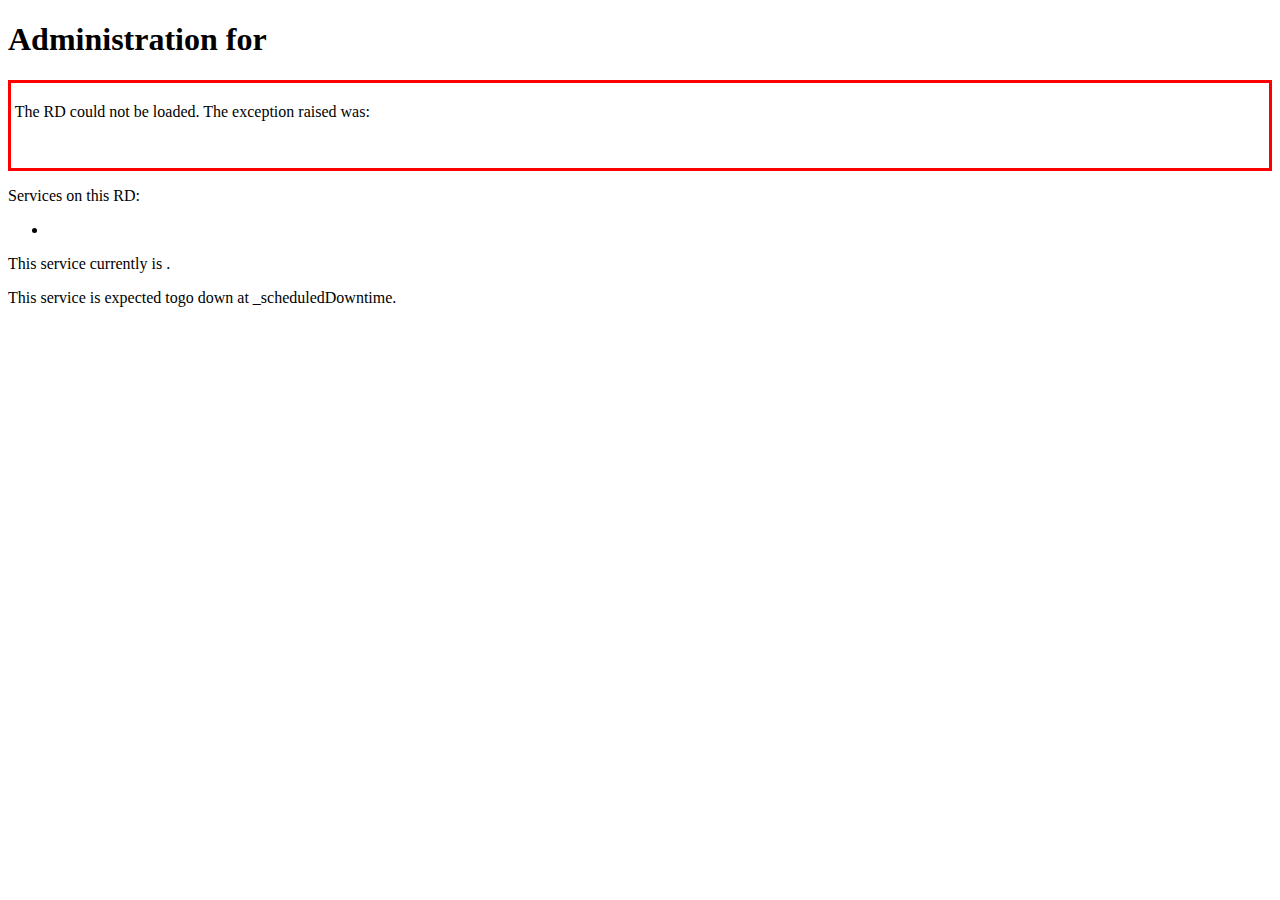
<file: templates/admin.html>
<!DOCTYPE html PUBLIC "-//W3C//DTD XHTML 1.0 Strict//EN" "http://www.w3.org/TR/xhtml1/DTD/xhtml1-strict.dtd">
<html xmlns="http://www.w3.org/1999/xhtml" xmlns:n="http://nevow.com/ns/nevow/0.1">
<head n:render="commonhead">
	<title n:render="rdId">Administration for </title>
	<script type="text/javascript">//<![CDATA[
		window.addEventListener("load", function(){
			document.getElementById("adminOps-action-submit").focus();
		}, false);
	//]]></script>
</head>
<body n:render="withsidebar">
	<h1 id="pagehead" n:render="rdId">Administration for </h1>
	<div n:render="ifexc" style="border:3px solid red;padding:0.5ex">
		<p>The RD could not be loaded.  The exception raised was:</p>
		<p n:render="exc"/>
		<pre n:render="traceback" style="overflow:hide"/>
	</div>
	<p>Services on this RD:</p>
	<ul n:data="services" n:render="sequence">
		<li n:pattern="item"><a n:render="svclink"/></li>
	</ul>
	<p>This service currently is <n:invisible n:render="string" n:data="blockstatus"/>.</p>
	<n:invisible n:render="form adminOps"/>
	<p n:render="ifmeta _scheduledDowntime">This service is expected togo down at <n:invisible n:render="meta">_scheduledDowntime</n:invisible>.</p>
	<n:invisible n:render="form setDowntime"/>
</body>
</html>
</file>
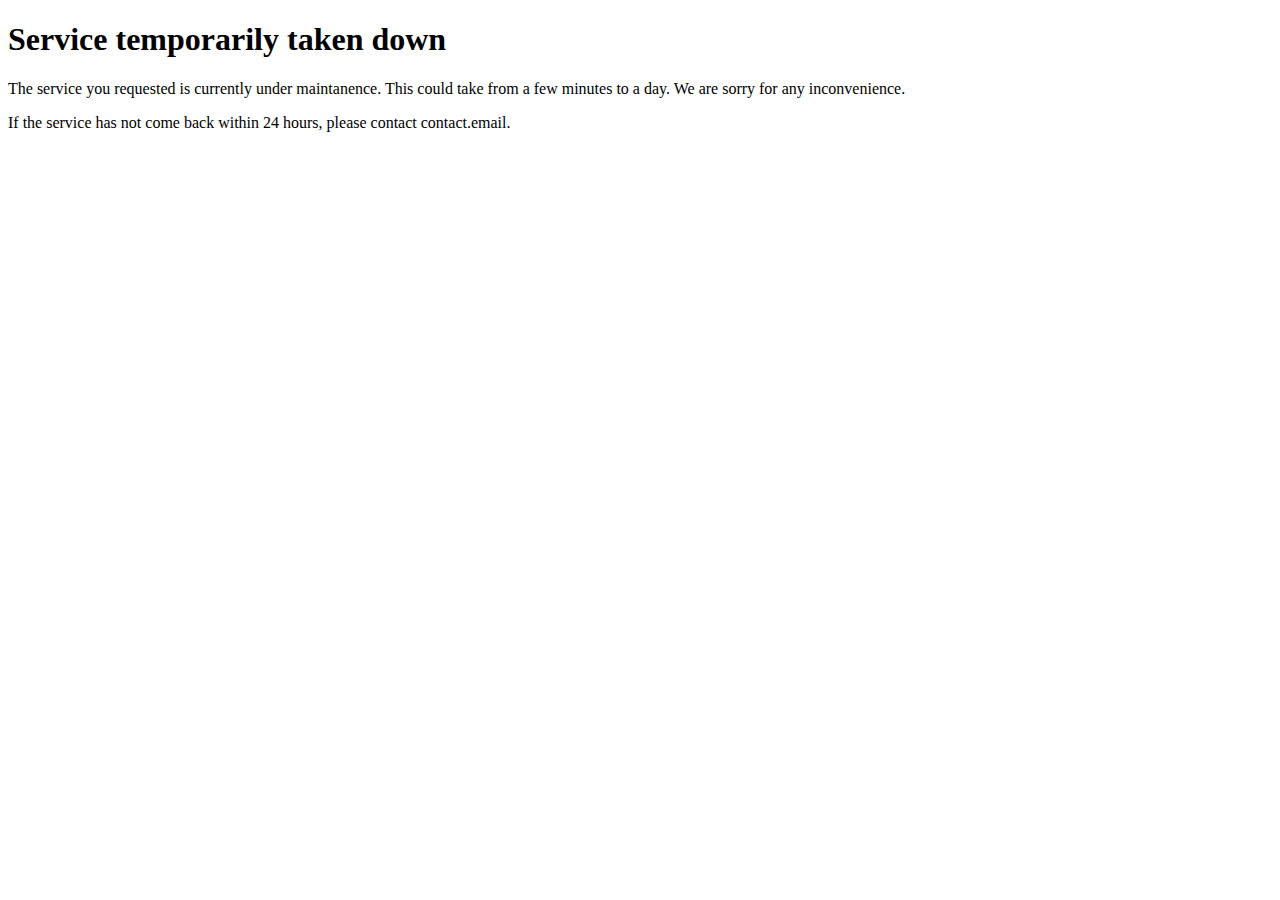
<file: templates/blocked.html>
<!DOCTYPE html PUBLIC "-//W3C//DTD XHTML 1.0 Strict//EN" "http://www.w3.org/TR/xhtml1/DTD/xhtml1-strict.dtd">
<html xmlns:n="http://nevow.com/ns/nevow/0.1" xmlns="http://www.w3.org/1999/xhtml">
	<head>
		<title>Service temporarily taken down</title>
		<n:invisible n:render="commonhead"/>
	</head>
	<body>
		<h1 id="pagehead">Service temporarily taken down</h1>
		<p>The service you requested is currently under maintanence. This could take from a few minutes to a day.  We are sorry for any inconvenience.</p>
		<p>If the service has not come back within 24 hours, please contact <span n:render="meta">contact.email</a>.</p>
	</body>
</html>
</file>
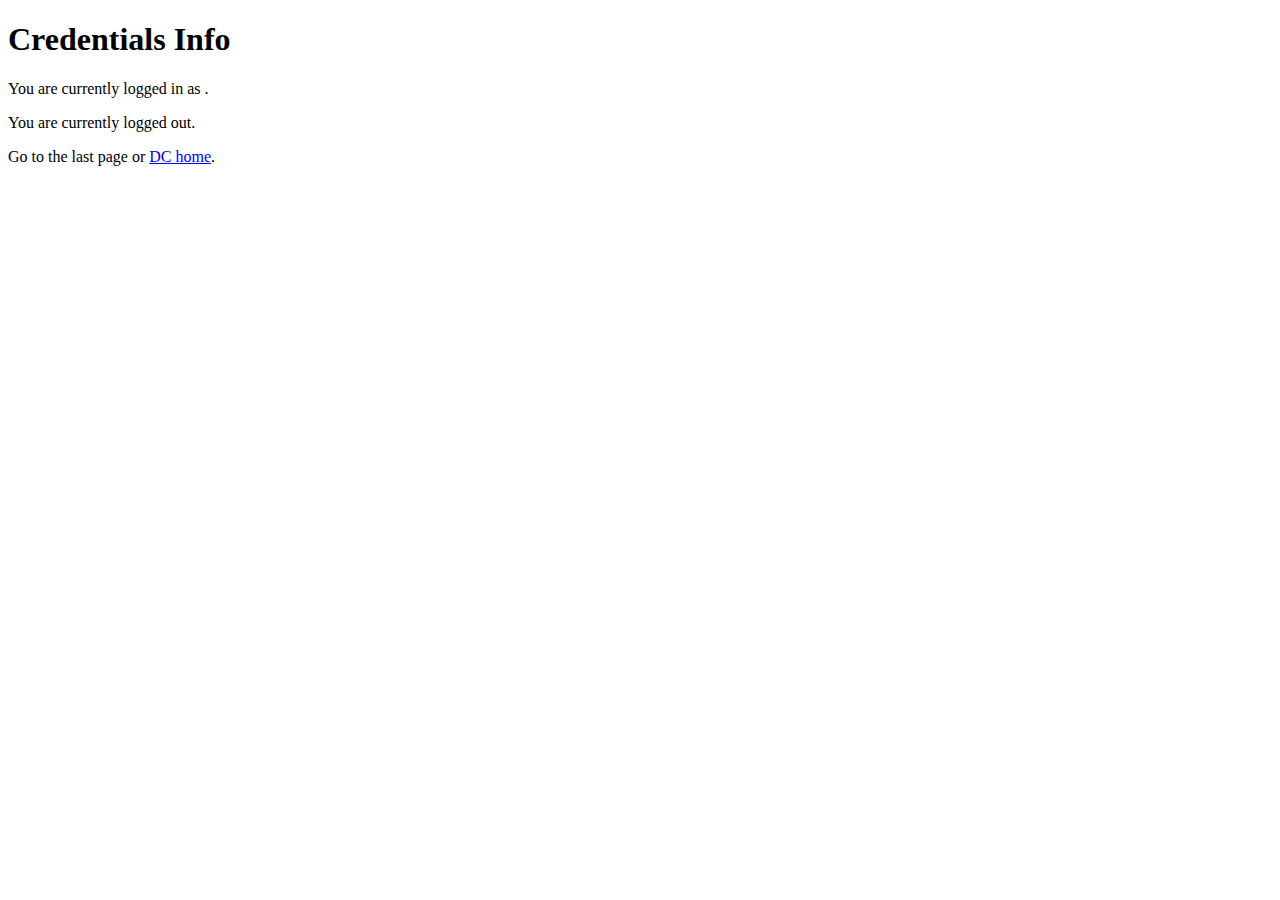
<file: templates/loginout.html>
<!DOCTYPE html PUBLIC "-//W3C//DTD XHTML 1.0 Strict//EN"
		"http://www.w3.org/TR/xhtml1/DTD/xhtml1-strict.dtd">
<html xmlns:n='http://nevow.com/ns/nevow/0.1'
	xmlns="http://www.w3.org/1999/xhtml">
	<head>
		<title n:render="prependsite">: Credentials Info</title>
	</head>
	<body>
		<h1>Credentials Info</h1>
		<p n:render="iflogged">You are currently logged in as
			<span class_="loggedUser" n:render="data" n:data="loggedUser"/>.</p>
		<p n:render="ifnotlogged">You are currently logged out.</p>
		<p>Go to <a n:render="nextURL">the last page</a>
			or
			<a href="/" n:render="rootlink">DC home</a>.
		</p>
	</body>
</html>
</file>
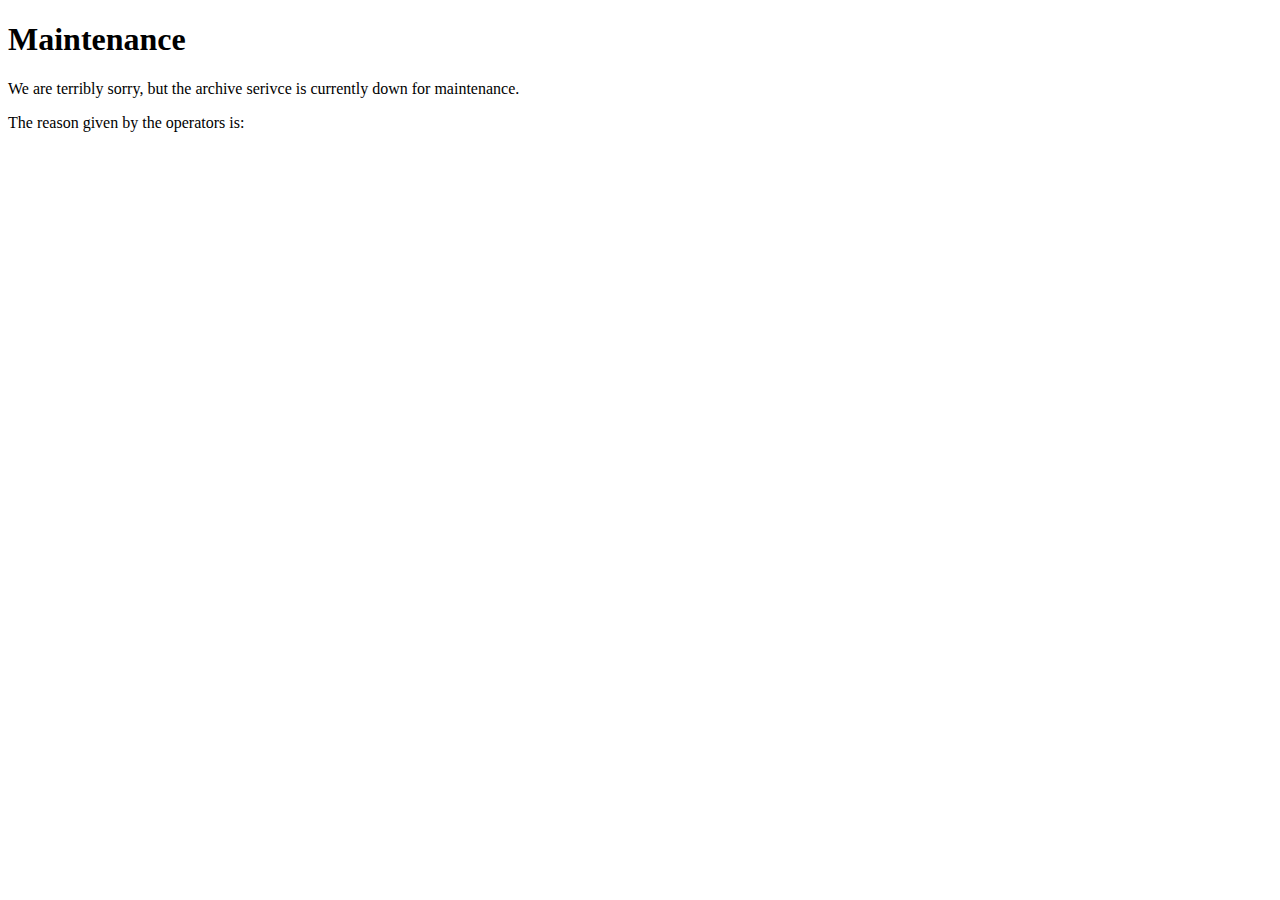
<file: templates/maintenance.html>
<!DOCTYPE html PUBLIC "-//W3C//DTD XHTML 1.0 Strict//EN"
		"http://www.w3.org/TR/xhtml1/DTD/xhtml1-strict.dtd">
<html xmlns:n="http://nevow.com/ns/nevow/0.1" xmlns="http://www.w3.org/1999/xhtml">
<head>
	<title>GAVO DC: Down for Maintenance</title>
</head>
<body>
	<h1>Maintenance</h1>
	<p>We are terribly sorry, but the archive serivce is currently down
	for maintenance.</p>

	<p>The reason given by the operators is:</p>

	<pre n:data="maintText" n:render="string"/>
	</body>
</html>
</file>
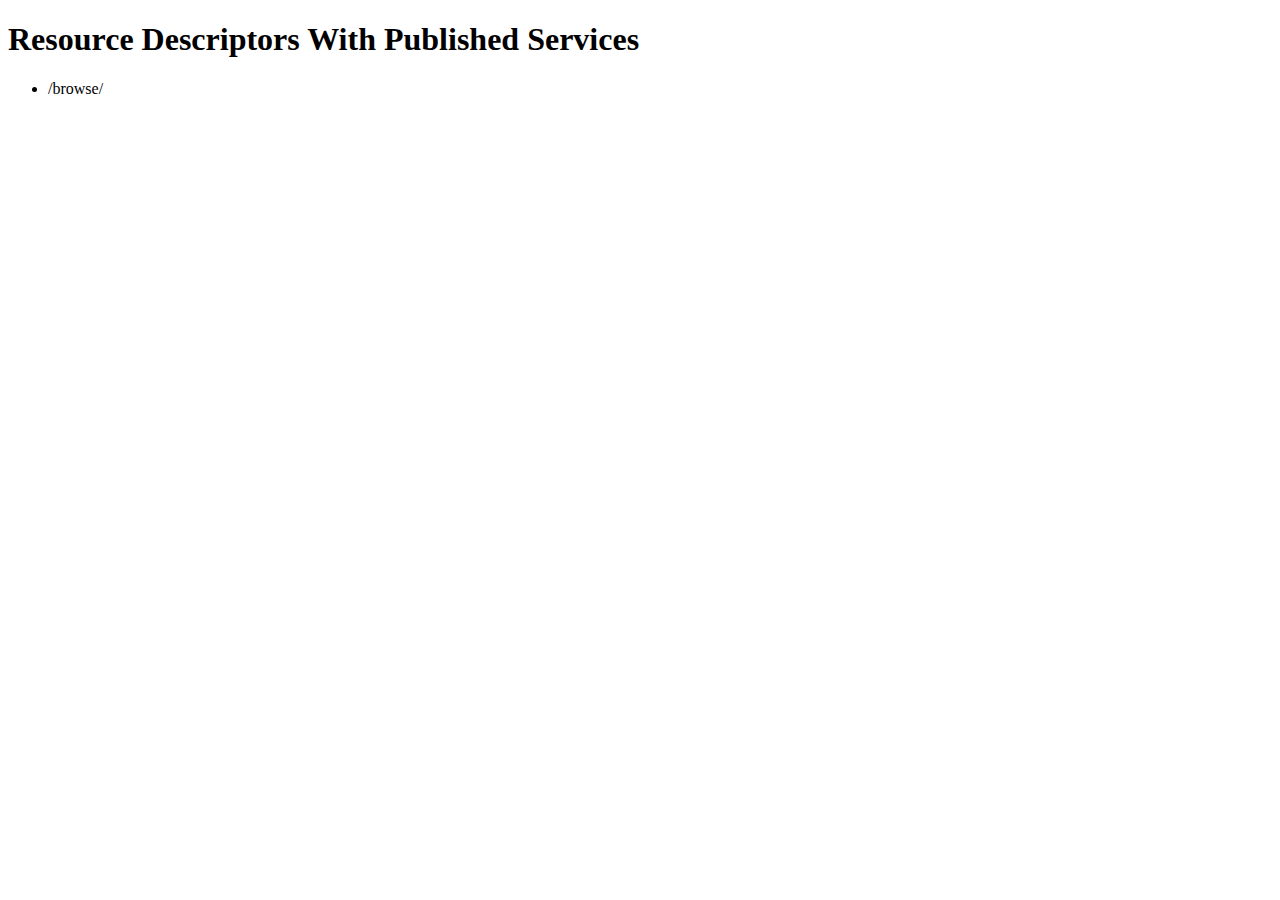
<file: templates/rdlist.html>
<!DOCTYPE html PUBLIC "-//W3C//DTD XHTML 1.0 Strict//EN" "http://www.w3.org/TR/xhtml1/DTD/xhtml1-strict.dtd">
<html xmlns="http://www.w3.org/1999/xhtml" xmlns:n="http://nevow.com/ns/nevow/0.1">
<head>
	<title>Public Resource Descriptors Defined Here</title>
	<meta name="robots" content="nofollow"/>
	<n:invisible n:render="commonhead"/>
</head>
<body>
	<h1>Resource Descriptors With Published Services</h1>
	<ul n:data="publishedRDs" n:render="sequence">
		<li n:pattern="item">
			<a n:render="data">
				<n:attr name="href" n:render="rootlink">/browse/<n:invisible n:render="data"/></n:attr>
			</a>
		</li>
	</ul>
</body>
</html>
</file>
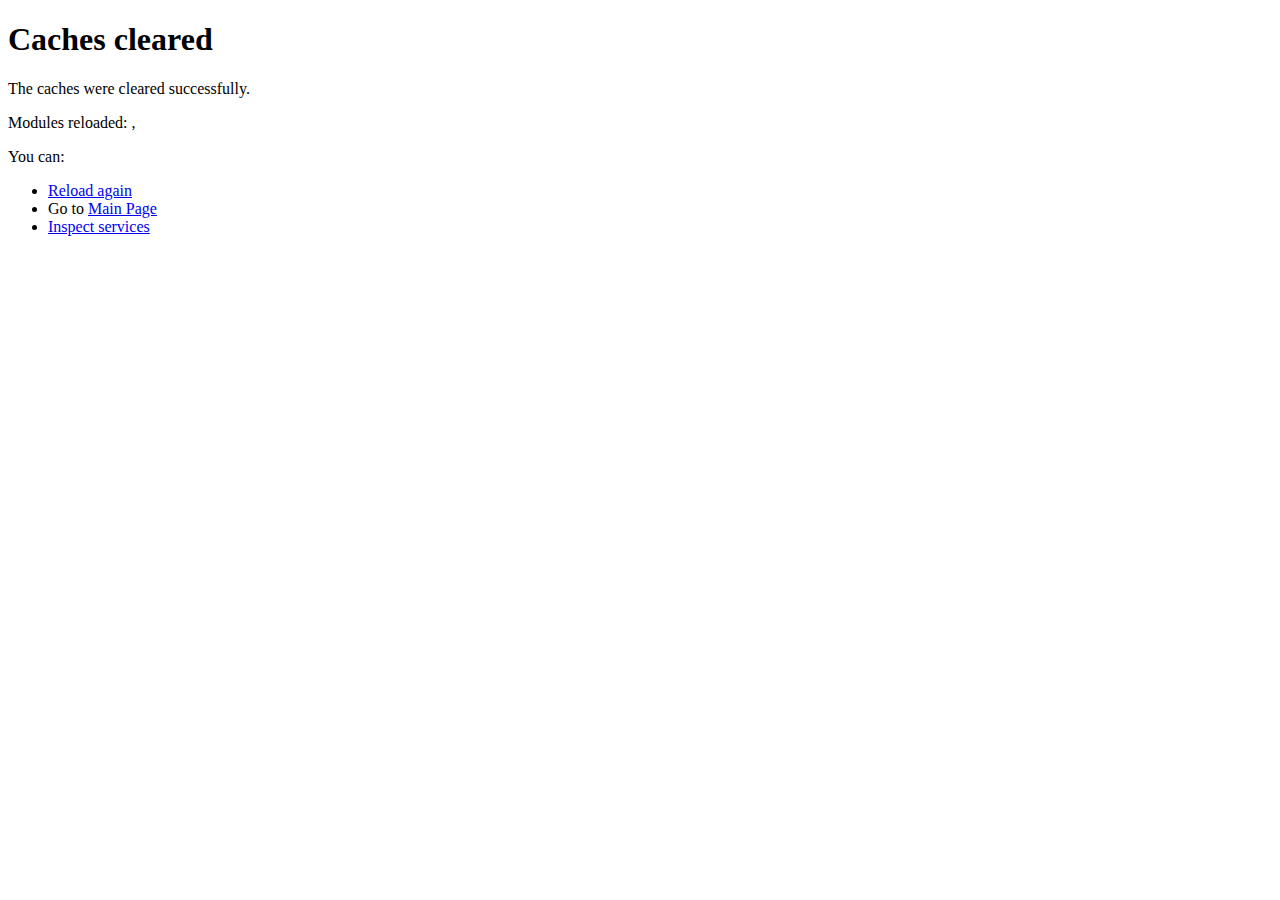
<file: templates/reloaded.html>
<!DOCTYPE html PUBLIC "-//W3C//DTD XHTML 1.0 Strict//EN"
		"http://www.w3.org/TR/xhtml1/DTD/xhtml1-strict.dtd">
<html xmlns:n='http://nevow.com/ns/nevow/0.1'
	xmlns="http://www.w3.org/1999/xhtml">
  <head>
		<title>Caches cleared</title>
  </head>
  <body>
		<h1>Caches cleared</h1>
		<p>The caches were cleared successfully.</p>
		<p>Modules reloaded: 
			<span n:render="sequence" n:data="reloadedModules">
				<span n:pattern="item"><n:invisible n:render="data"/>, </span>
			</span>
		</p>
		<p>You can:</p>
		<ul>
			<li><a href="/reload" n:render="rootlink">Reload again</a></li>
			<li>Go to <a href="/" n:render="rootlink">Main Page</a></li>
			<li><a href="/__system__/services/overview/form" 
				n:render="rootlink">Inspect services</a></li>
		</ul>
  </body>
</html>
</file>
